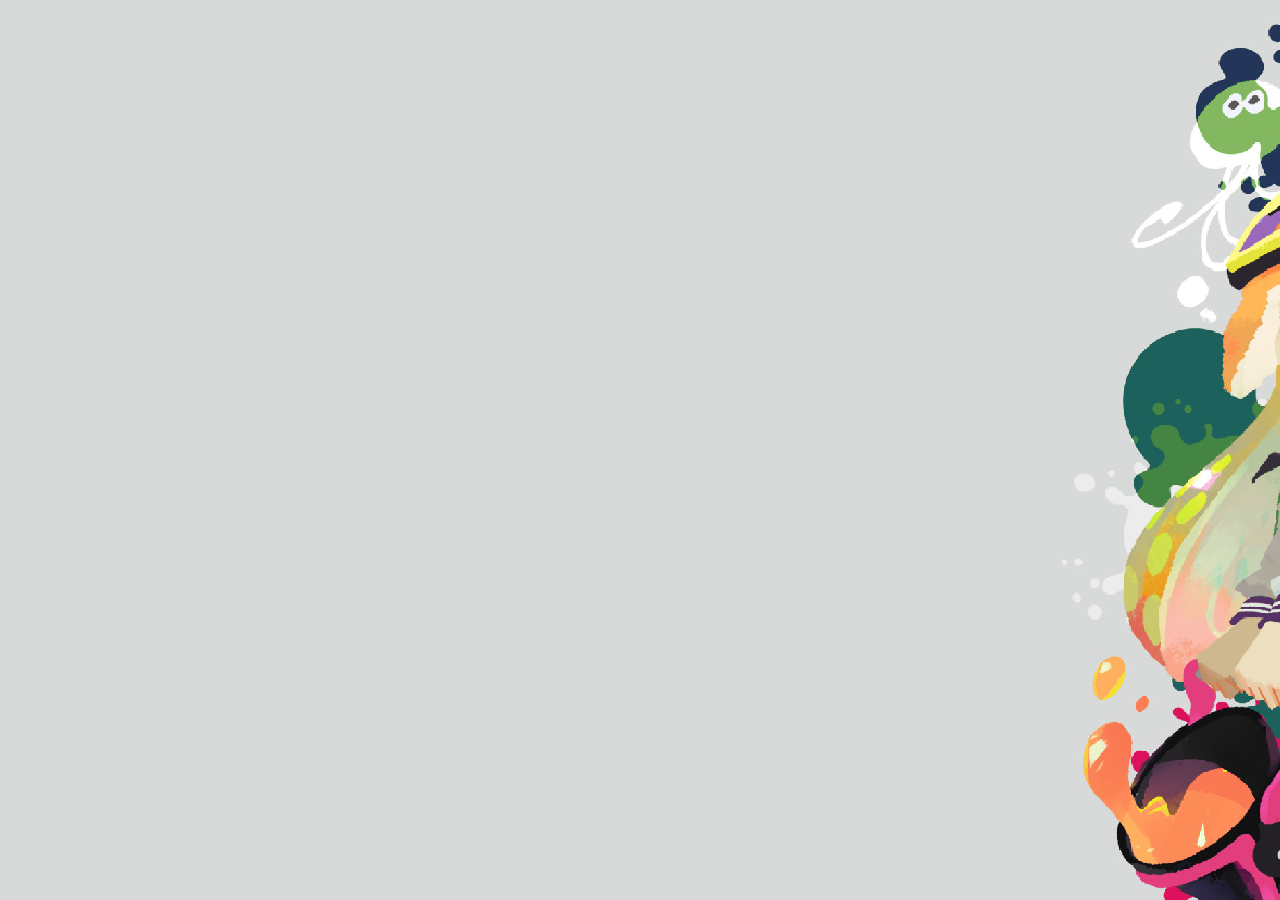
<file: index.html>
<!DOCTYPE html>
<html>
    <head>
        <title>Index Page</title>
    </head>
    <body>
<style>
body {
  background-image: url('html/img/img_background.png');
}
</style>
        <title>Index Page</title>
    </body>
</html>
</file>
